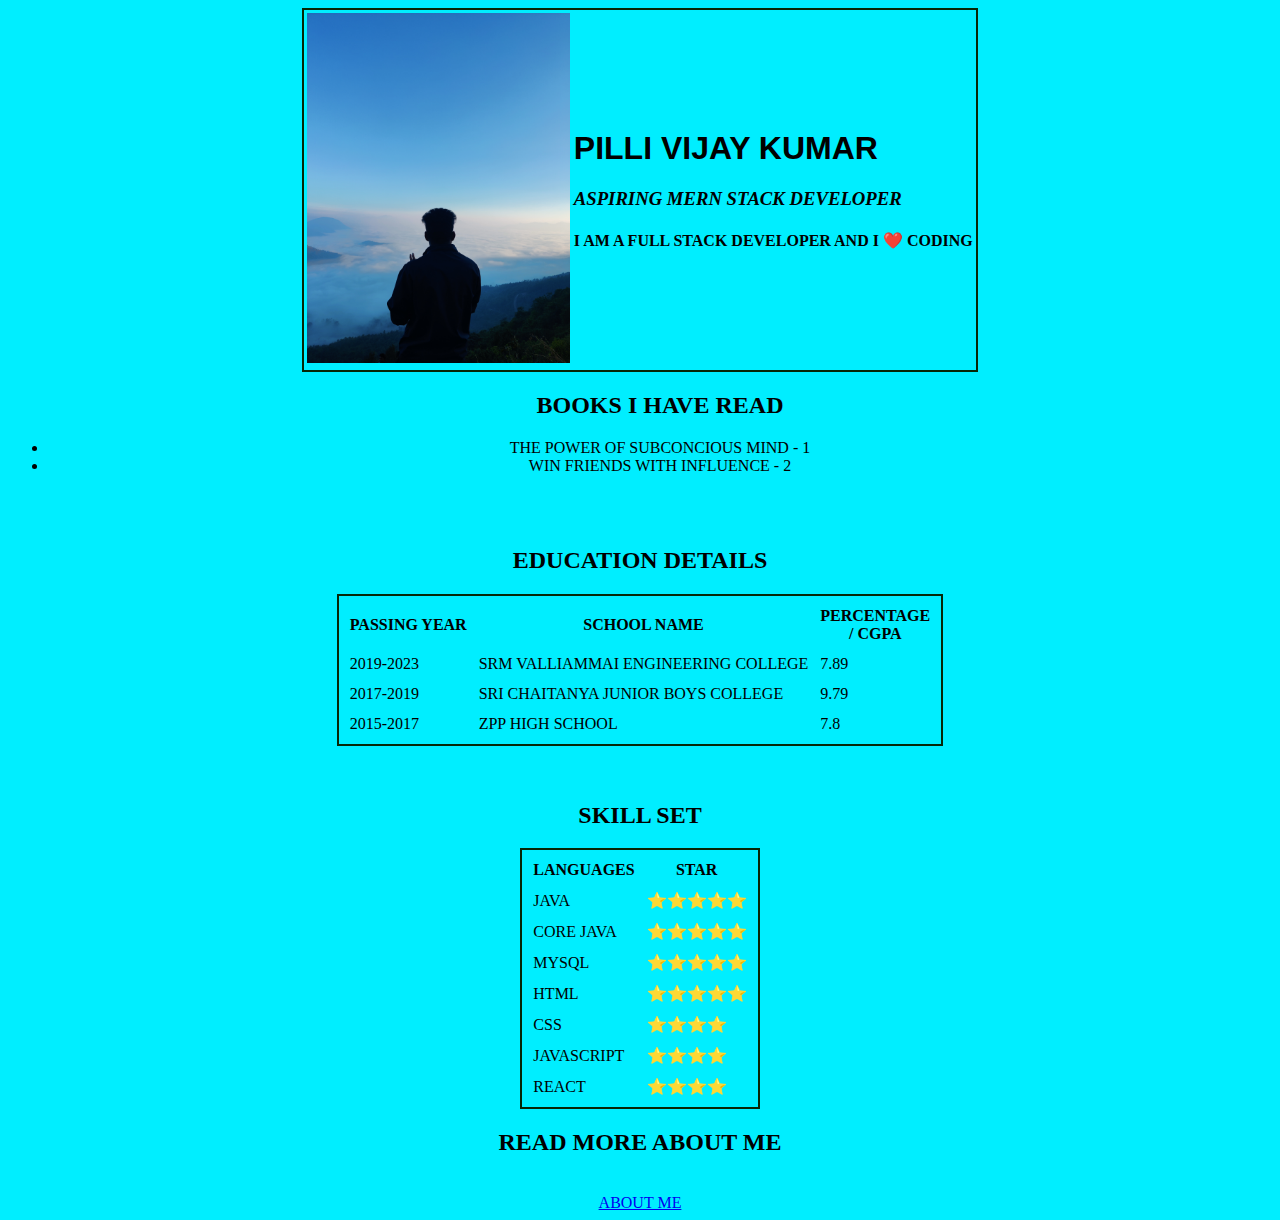
<file: PORTFOLIO-HTML-CSS/index.html>
<!DOCTYPE html>
<html lang="en">
<head>
    <meta charset="UTF-8">
    <meta name="viewport" content="width=device-width, initial-scale=1.0">
    <title>PORTFOLIO</title>
    <!-- LINK CSS -->
    <LINK REL="STYLESHEET" HREF="./STYLE.CSS">
</head>
<body>
   <center>
    <HEADER>
        <TABLE>
            <TR>
                <TD>
                    <IMG SRC="./vijay.jpg" ALT="VIJAY" HEIGHT="350"> 
                </TD>
                <TD>
                    <H1 class="name"> PILLI VIJAY KUMAR</H1>
                    <H3><EM> ASPIRING MERN STACK DEVELOPER</EM></H3>
                    <H4> I AM A FULL STACK DEVELOPER AND I ❤️ CODING </H4>
                </TD>
            </TR>
        </TABLE>
    </HEADER>
    <ul TYPE="NUMBER">
        <H2>BOOKS I HAVE READ</H2>
        <li>THE POWER OF SUBCONCIOUS MIND - 1</li>
        <li>WIN FRIENDS WITH INFLUENCE - 2</li>
    </ul><BR><BR>
    <TABLE  CELLSPACING="10">
        <TR>
            <H2>EDUCATION DETAILS</H2>
            <TH>PASSING YEAR</TH>
            <TH>SCHOOL NAME</TH>
            <TH>PERCENTAGE<BR>/ CGPA</TH>
        </TR>
        <TR>
            <TD>2019-2023</TD>
            <TD>SRM VALLIAMMAI ENGINEERING COLLEGE</TD>  
            <TD>7.89</TD>
        </TR>
        <TR>
            <TD>2017-2019</TD>
            <TD>SRI CHAITANYA JUNIOR BOYS COLLEGE</TD>
            <TD>9.79</TD>
        </TR>
        <TR>
            <TD>2015-2017</TD>
            <TD>ZPP HIGH SCHOOL</TD>
            <TD>7.8</TD>
        </TR>
    </TABLE><BR><BR>
    <TABLE CELLSPACING="10">
        <TR>
            <H2>SKILL SET</H2>
            <TH>LANGUAGES</TH>
            <TH>STAR</TH>
        </TR>
        <TR>
            <TD>JAVA</TD>
            <TD>⭐⭐⭐⭐⭐</TD>
        </TR>
        <TR>
            <TD>CORE JAVA</TD>
            <TD>⭐⭐⭐⭐⭐</TD>
        </TR>
        <TR>
            <TD>MYSQL</TD>
            <TD>⭐⭐⭐⭐⭐</TD>
        </TR>
        <TR>
            <TD>HTML</TD>
            <TD>⭐⭐⭐⭐⭐</TD>
        </TR>
        <TR>
            <TD>CSS</TD>
            <TD>⭐⭐⭐⭐</TD>
        </TR>
        <TR>
            <TD>JAVASCRIPT</TD>
            <TD>⭐⭐⭐⭐</TD>
        </TR>
        <TR>
            <TD>REACT</TD>
            <TD>⭐⭐⭐⭐</TD>
        </TR>
    </TABLE>
    <H2>READ MORE ABOUT ME</H2><BR>
    <A HREF="./About.html">ABOUT ME</A>
    
   </center>
    
   

    
</body>
</html>
</file>
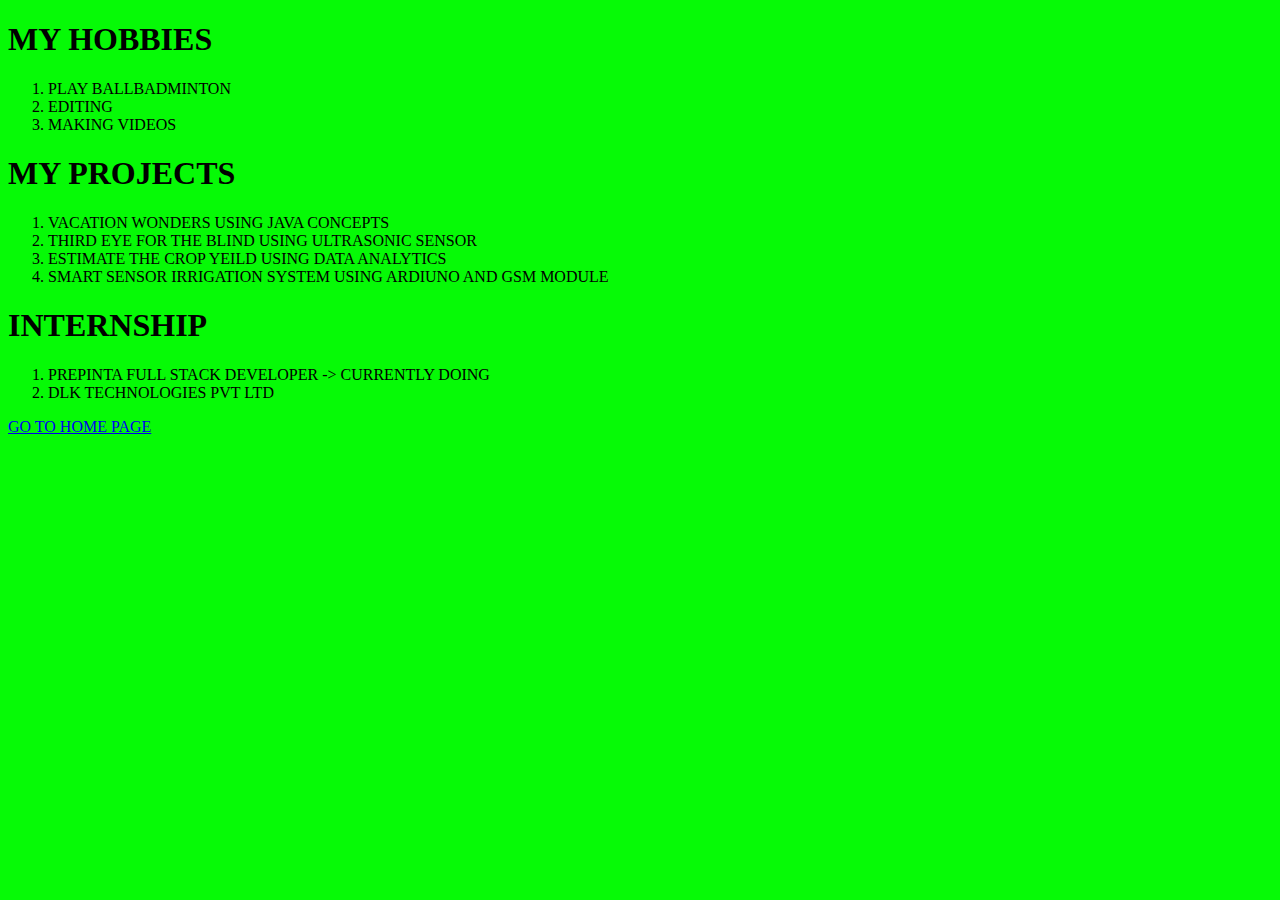
<file: PORTFOLIO-HTML-CSS/About.html>
<!DOCTYPE html>
<html lang="en">
<head>
    <meta charset="UTF-8">
    <meta name="viewport" content="width=device-width, initial-scale=1.0">
    <title>HOBBIES</title>
    <LINK REL="STYLESHEET" HREF="STYLE.CSS">
</head>
<body CLASS="HOBY">
  
    <H1>MY HOBBIES</H1>
    <OL>
        <LI>PLAY BALLBADMINTON</LI>
        <LI>EDITING </LI>
        <LI>MAKING VIDEOS</LI>
    </OL>
    <H1>MY PROJECTS</H1>
    <OL>
        <LI>VACATION WONDERS USING JAVA CONCEPTS</LI>
        <LI>THIRD EYE FOR THE BLIND USING ULTRASONIC SENSOR</LI>
        <LI>ESTIMATE THE CROP YEILD USING DATA ANALYTICS</LI>
        <LI>SMART SENSOR IRRIGATION SYSTEM USING ARDIUNO AND GSM MODULE</LI>
    </OL>
    <H1>INTERNSHIP</H1>
    <OL>
        <LI>PREPINTA FULL STACK DEVELOPER -> CURRENTLY DOING</LI>
        <LI>DLK TECHNOLOGIES PVT LTD</LI>
    </OL>
    <A HREF="./index.html">GO TO HOME PAGE</A>   
</body>
</html>
</file>
<file: PORTFOLIO-HTML-CSS/STYLE.CSS>
.click{
    background-color: rgb(241, 8, 230);
}
.tb{
    BORDER:2PX SOLID rgb(6, 39, 6);
}
BODY{
    BACKGROUND-COLOR:rgb(0, 238, 255)
}
.name{
    font-family: Arial, Helvetica, sans-serif,cursive;
    font-weight:700;
    font-style:normal;
}
TABLE{
    BORDER:2PX SOLID rgb(6, 39, 6);
}
.HOBY{
    BACKGROUND-COLOR:rgb(6, 250, 6);
}
</file>
